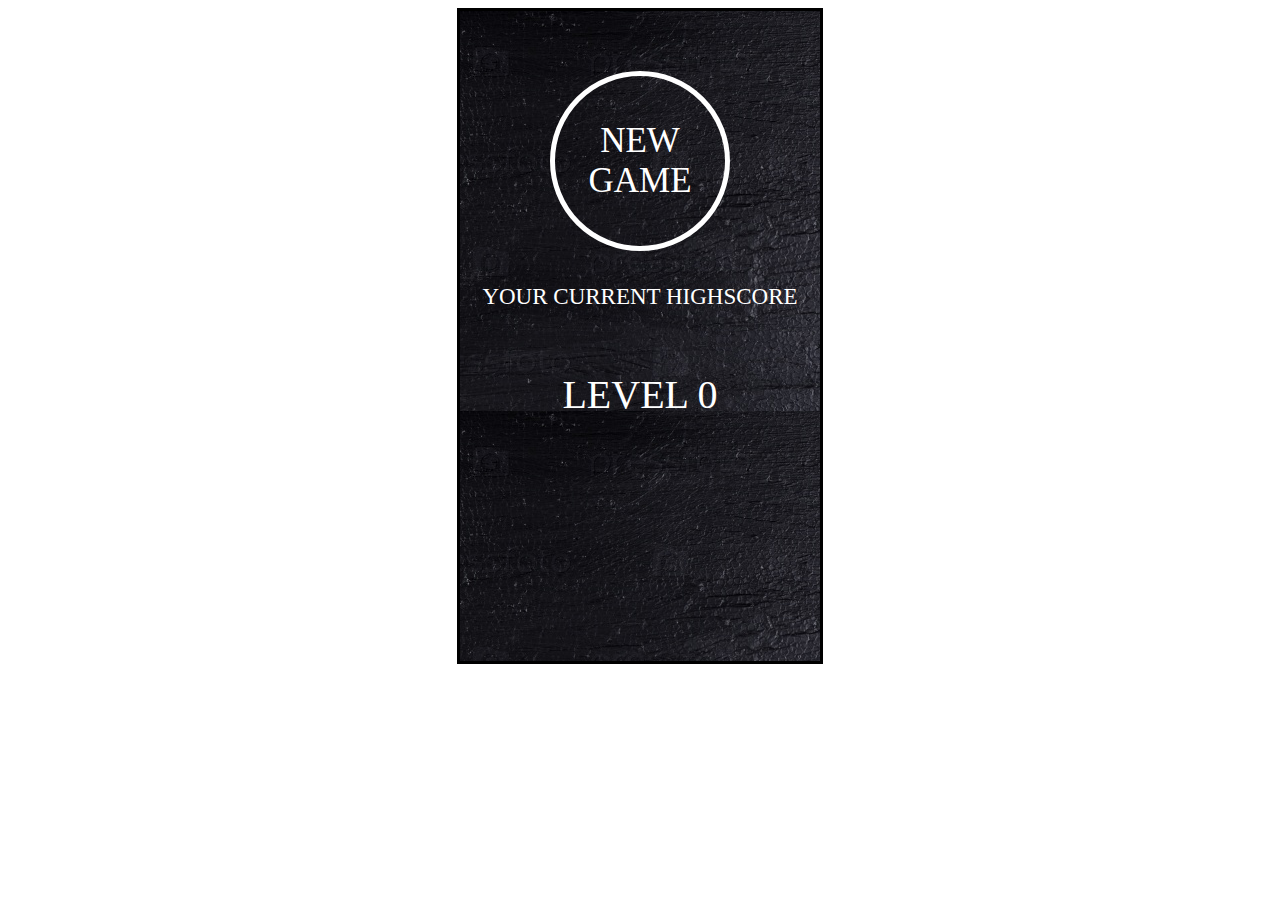
<file: index.html>
<!DOCTYPE html>
<html lang="en">
    <head>
        <meta charset="utf-8">
        <title>Transition</title>
        <meta name="viewport" content="width=device-width, initial-scale=1">
        <link rel="stylesheet" href="style.css">
    </head>
    <body>
        <div class="navbar">
            <div class="container">
                <div class="class-item">
                    <button id="btn"> 
                     <a href="main.html" class="new-game"> NEW GAME</a>  
                     </button>
                </div>
                <div class="class-item">
                    <p id="your-current-highscore">YOUR CURRENT HIGHSCORE</p>
                </div>
                <div class="class-item">
                    <p class="level">LEVEL 0</p>
                </div>
                <div class="class-item"></div>
                
            </div>
            
        </div>
        
        
    </body>
    
</html>
</file>
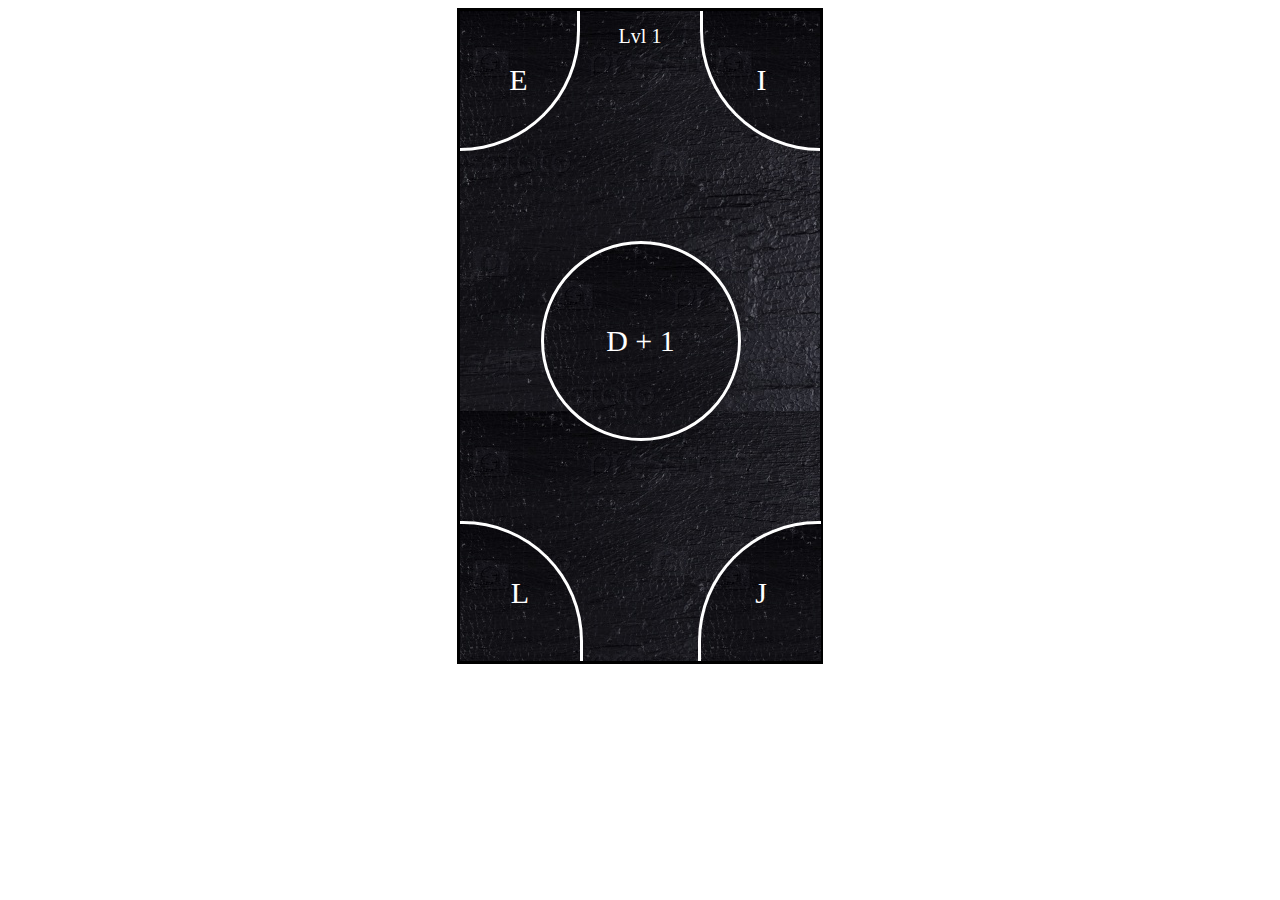
<file: main.html>
<!DOCTYPE html>
<html lang="en">
    <head>
        <meta charset="utf-8">
        <title>Transition</title>
        <meta name="viewport" content="width=device-width, initial-scale=1">
        <link rel="stylesheet" href="style.css">
    </head>
    <body>
        <div class="navbar">
            <div class="container-start-game">
                
                    <div class="class-item-game">
                        <div id="class-item-left-top" class="item"></div>
                        <div>
                            <div id="lev"></div>
                            <div id="timer"></div>
                        </div>
                        <div id="class-item-right-top" class="item"></div>
                        
                    </div>
                    <div class="class-item-game-letnum">
                        <button id="letter-number"><p id="aaa"></p></button>
                    </div>                  
                    <div class="class-item-game-top">
                        <div id="class-item-left-down" class="item"></div>
                        <div id="class-item-right-down" class="item"></div>
                        
                    </div>
               
            </div>
            
        </div>
        <script src="game.js"></script>
        <script src="script.js"></script>

    </body>
    
</html>
</file>
<file: style.css>
.navbar{
    display: grid;
    justify-content: center;
}
.container {
    background-image: url(image-19199857.jpg);
    margin: right;
    border-style: solid;
    border-color: 1px  black;
    width: 360px;
    height: 650px;  
    display: grid;
    grid-template-rows: 250px 70px 70px 310px ;
}
.class-item{
    display: grid;
    justify-items: center;
   
}
#btn{
     background: transparent;
    width: 180px; 
    height: 180px;
    border: 5px solid;
    border-color: white;
    -moz-border-radius: 50%;
    -webkit-border-radius: 50%;
    -khtml-border-radius: 50%;
    border-radius: 50%;
    margin: 60px;  
    
}
.new-game{
    color: white;
    font-size: 35px;
    font-family: Apple Chancery, cursive;
    text-decoration: none;
}

#your-current-highscore{
    color: white;
    font-size: 23px;
    font-family: Apple Chancery, cursive;
}
.level{
    color: white;
    font-size: 40px;
    font-family: Apple Chancery, cursive;
}






.container-start-game{
    background-image: url(image-19199857.jpg);
    margin: right;
    border-style: solid;
    border-color: 1px  black;
    width: 360px;
    height: 650px;  
    display: grid;
    grid-template-rows: 140px 370px 140px ;
}
.class-item-game{
    display: flex;
    width: 360px;
    
}
#class-item-left-top{
    background-image: url(image-19199857.jpg);
    border-right: 3px solid #ffffff;
    border-bottom: 3px solid white;
    border-radius: 0 0 120px 0;
    display: grid;
    grid-column-start: left;
    align-items: center;
    justify-content: center;
    width: 120px;
    background-color: white;
    color: white;
    font-size: 30px;
    font-family: Apple Chancery, cursive;
}

#class-item-left-down{
    background-image: url(image-19199857.jpg);
    border-top: 3px solid #ffffff;
    border-left: 3px solid white;
    border-radius: 120px 0 0 0 ;
    display: grid;
    grid-column-start: left;
    align-items: center;
    justify-content: center;
    width: 120px;
    background-color: white ;
    color: white;
    font-size: 30px;
    font-family: Apple Chancery, cursive;
}

#class-item-right-top{
    background-image: url(image-19199857.jpg);
    border-left: 3px solid white;
    border-bottom: 3px solid white;
    border-radius: 0 0 0 120px ;
    display: grid;
    grid-row-end: right;
    align-items: center;
    justify-content: center;
    width: 120px;
    background-color: white ;
    color: white;
    font-size: 30px;
    font-family: Apple Chancery, cursive;
}
#class-item-right-down{
    background-image: url(image-19199857.jpg);
    border-right: 3px solid white;
    border-top: 3px solid white;
    border-radius: 0 120px 0 0;
    display: grid;
    grid-row-end: right;
    align-items: center;
    justify-content: center;
    width: 120px;
    margin-right: 115px;
    background-color: white;
    color: white;
    font-size: 30px;
    font-family: Apple Chancery, cursive;
}
#letter-number{
    background-image: url(image-19199857.jpg);
    border-radius: 50%;
    width: 200px;
    height: 200px;
    border: 3px solid white;
}
.class-item-game-letnum{
    display: grid;
    justify-items: center;
    margin-top: 90px;
}
.class-item-game-top{
    display: inline-grid;
    grid-template-columns: auto auto auto; 
    
}
#aaa{
    color: white;
    font-size: 30px;
    font-family: Apple Chancery, cursive;
}
#timer{
    height: 50px;
    width: 120px;
    display: grid;
    align-items: center;
    justify-items: center;
    color: white;
    font-size: 20px;
    font-family: Apple Chancery, cursive;
}
#lev{
    height: 50px;
    width: 120px;
    color: white;
    font-size: 20px;
    font-family: Apple Chancery, cursive;
    display: grid;
    align-items: center;
    justify-items: center;
}
</file>
